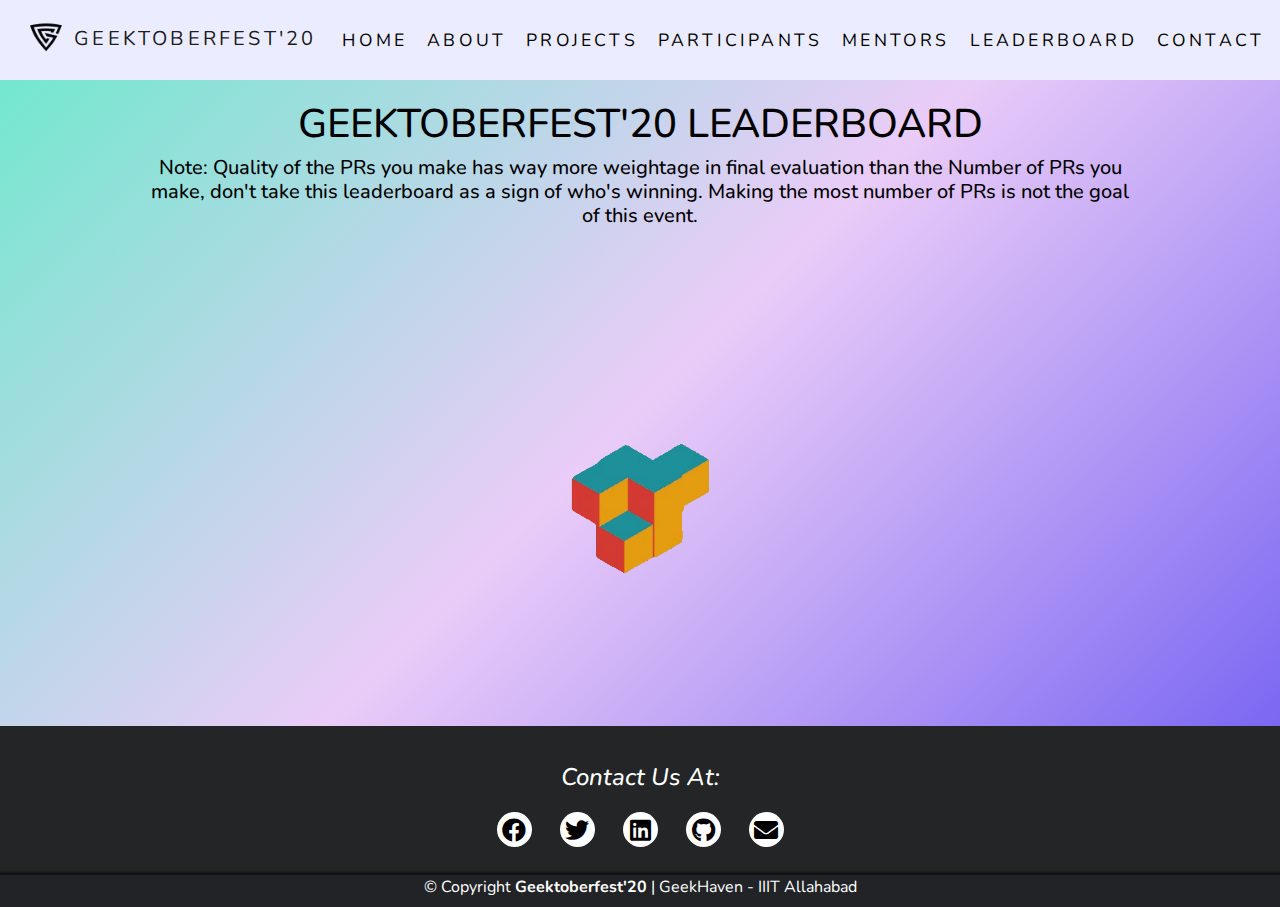
<file: leaderboard.html>
<!DOCTYPE html>
<html>
  <head>
    <title>Leaderboard</title>
    <meta charset="UTF-8" />
    <link
      rel="stylesheet"
      type="text/css"
      href="https://cdnjs.cloudflare.com/ajax/libs/font-awesome/5.15.1/css/all.min.css"
    />
    <link
      rel="stylesheet"
      href="https://stackpath.bootstrapcdn.com/bootstrap/4.5.2/css/bootstrap.min.css"
      integrity="sha384-JcKb8q3iqJ61gNV9KGb8thSsNjpSL0n8PARn9HuZOnIxN0hoP+VmmDGMN5t9UJ0Z"
      crossorigin="anonymous"
    />
    <link
      href="https://fonts.googleapis.com/css2?family=Nunito:wght@300&display=swap"
      rel="stylesheet"
    />
    <!-- Favicon -->
    <link rel="icon" href="public/img/favicon.png" />
    <link rel="stylesheet" href="public/css/leaderboard.css" />
  </head>
  <body>
    <haeder>
      <div class="container">
        <nav
          class="navbar navbar-expand-lg navbar-light fixed-top px-3"
          id="navbar"
        >
          <!-- For the Cursor -->
          <div class="cursors" id="cursordiv">
            <span class="cursor cursor--darkl"></span>
            <span class="cursor cursor--darks"></span>
          </div>
          <a class="navbar-brand" id="brand"
            ><img id="myImg" src="public/img/Nav-logo.png" alt="" />
            <span class="d-none d-sm-inline">GEEKTOBERFEST'20</span></a
          >

          <button
            class="navbar-toggler nav-toggle-btn"
            type="button"
            data-toggle="collapse"
            data-target="#navbarNav"
            aria-controls="navbarNav"
            aria-expanded="false"
            aria-label="Toggle navigation"
          >
            <span class="navbar-toggler-icon"></span>
          </button>

          <div class="links collapse navbar-collapse" id="navbarNav">
            <ul class="navbar-nav">
              <li class="nav-item">
                <a class="nav-link hvr-grow-shadow" href="./index.html#sectionLink1"
                  >Home</a
                >
              </li>
              <li class="nav-item">
                <a class="nav-link" href="index.html#section2">About</a>
              </li>
              <li class="nav-item">
                <a class="nav-link" href="/index.html#section3">Projects</a>
              </li>
              <li class="nav-item">
                <a class="nav-link" href="/index.html#section4">Participants</a>
              </li>
              <li class="nav-item">
                <a class="nav-link" href="/index.html#section6">Mentors</a>
              </li>
              <li class="nav-item">
                <a class="nav-link" href="./leaderboard.html" target="_self"
                  >Leaderboard</a
                >
              </li>
              <li class="nav-item">
                <a class="nav-link" href="/index.html#section5">Contact</a>
              </li>
            </ul>
            
          </div>
        </nav>
      </div>
    </haeder>
    <div id="leaderboard-container" class="column leaderboard-container">
      <p class="h1 mb-2">Geektoberfest'20 Leaderboard</p>
      <center>
        <div style="max-width: 1000px">
          <p class="h5 mb-5">
            Note: Quality of the PRs you make has way more weightage in final
            evaluation than the Number of PRs you make, don't take this
            leaderboard as a sign of who's winning. Making the most number of
            PRs is not the goal of this event.
          </p>
        </div>
      </center>
      <div id="preloader"></div>
      <div class="table-content" id="table-data">
        <table class="table table-borderless" id="leaderboard-table">
          <div class="table-header">
            <thead class="thead-dark">
              <tr>
                <th scope="col"><strong>RANK</strong></th>
                <th scope="col"><strong>PICTURE</strong></th>
                <th scope="col"><strong>USERNAME</strong></th>
                <th scope="col"><strong>NUMBER OF PRs</strong></th>
                <th scope="col"><strong>DETAILS</strong></th>
              </tr>
            </thead>
          </div>
          <tbody></tbody>
          <script src="./public/js/leaderboard.js"></script>
        </table>
      </div>
    </div>
    </div>
    <div class="section fp-auto-height" id="section5">
      <footer id="footer">
        <div class="footer">
          <ul class="social list-unstyled mt-4">
            <p class="contact-text h4"><em>Contact Us At:</em></p>
            <li>
              <a
                href="https://www.facebook.com/geekhaveniiita"
                target="_blank"
                class="fab fa-2x fa-facebook icon"
              ></a>
            </li>
            <li>
              <a
                href="https://twitter.com/geekhaveniiita?s=20"
                target="_blank"
                class="fab fa-2x fa-twitter icon"
              ></a>
            </li>

            <li>
              <a
                href="https://www.linkedin.com/company/geekhaven-iiita"
                target="_blank"
                class="fab fa-2x fa-linkedin icon"
              ></a>
            </li>

            <li>
              <a
                href="https://github.com/GeekHaven/"
                target="_blank"
                class="fab fa-2x fa-github icon"
              ></a>
            </li>
            <li>
              <a
                href="mailto:geekhaven@iiita.ac.in"
                target="_blank"
                class="fa fa-2x fa-envelope icon"
              ></a>
            </li>
          </ul>
          <div class="text-copyright">
            <p class="m-0 pb-2">
              © Copyright <strong>Geektoberfest'20</strong> | GeekHaven - IIIT
              Allahabad
            </p>
          </div>
        </div>
      </footer>
  </body>
</html>
</file>
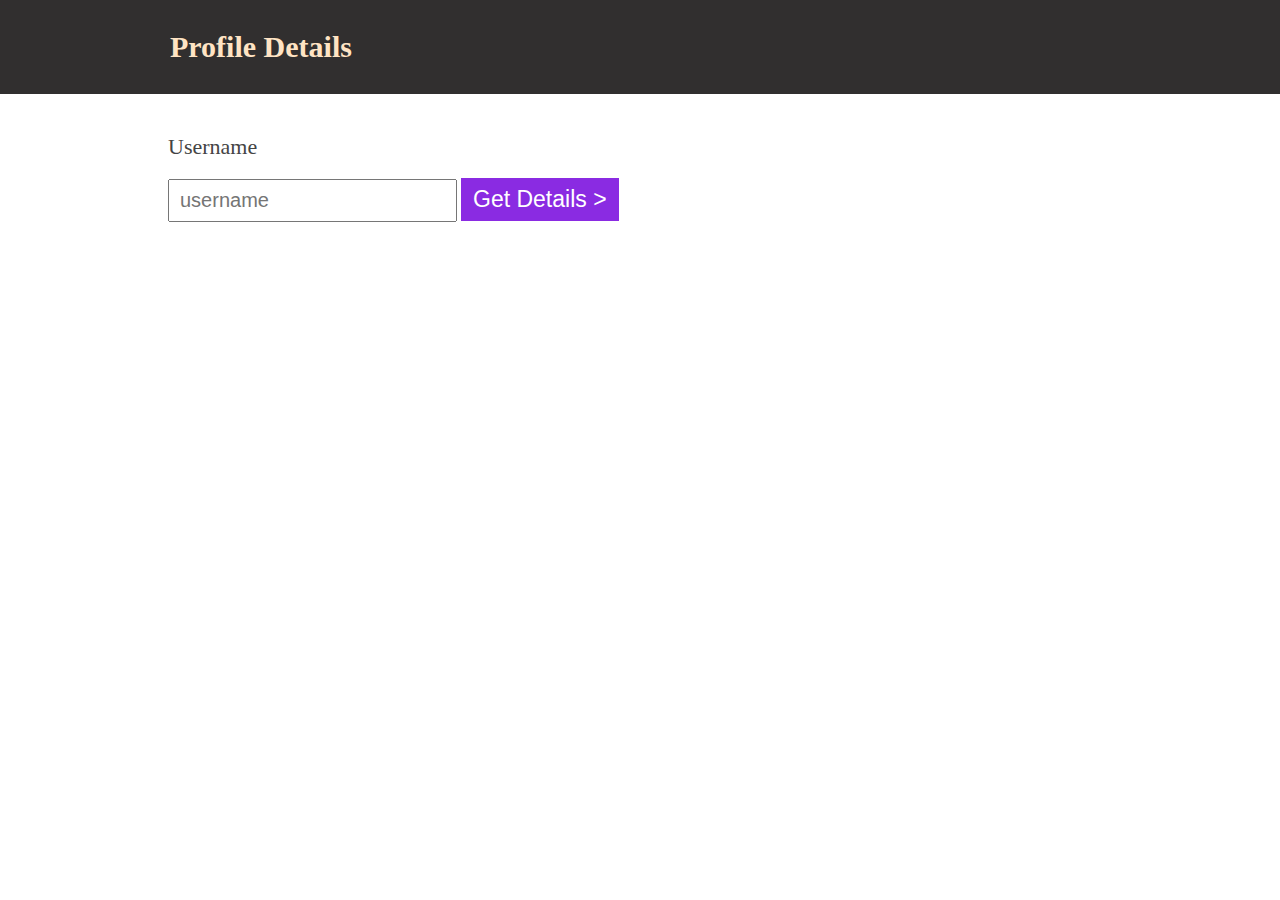
<file: public/profile.html>
<!DOCTYPE html>
<html lang="en">
  <head>
    <meta charset="UTF-8" />
    <meta name="viewport" content="width=device-width, initial-scale=1.0" />
    <title>Profile</title>
    <style>
      body {
        margin: 0;
      }
      .container {
        margin: auto;
        width: 80%;
      }
      h1 {
        padding: 30px 170px;
        font-size: 30px;
        background: rgb(49, 47, 47);
        color: bisque;
        margin: 0;
      }
      form {
        padding: 40px;
      }
      form label {
        display: block;
        color: #444;
        font-size: 22px;
      }
      input {
        padding: 8px 10px;
        font-size: 20px;
      }
      #details {
        margin-top: 40px;
        color: teal;
      }
      button {
        padding: 8px 12px;
        background-color: blueviolet;
        color: white;
        font-size: 23px;
        border: none;
      }
    </style>
  </head>
  <body>
    <h1>Profile Details</h1>
    <div class="container">
      <form id="profile">
        <label for="name">Username</label>
        <br />
        <input
          type="text"
          name="username"
          id="username"
          placeholder="username"
        />
        <button>Get Details ></button>
      </form>
      <br />

      <div id="details"></div>
    </div>

    <script>
      let profile = document.getElementById("profile");
      let details = document.getElementById("details");
      profile.addEventListener("submit", (e) => {
        e.preventDefault();
        let username = document.getElementById("username").value;
        fetch(
          "https://geekhaven.github.io/Geektoberfest-Main/contributions/" +
            username +
            ".json"
        )
          .then((res) => res.text())
          .then((res) => (details.innerHTML = res))
          .catch((err) => {
            console.log(err);
          });
      });
    </script>
  </body>
</html>
</file>
<file: public/css/leaderboard.css>
.leaderboard-container {
  padding-top: 100px;
  font-size: 20px;
}

.leaderboard-image {
  height: 50px;
  width: 50px;
  border-radius: 50%;
}
body {
  text-align: center;
  background-image: linear-gradient(
    -225deg,
    #69eacb 0%,
    #eaccf8 48%,
    #6654f1 100%
  );
  font-family: "Nunito", sans-serif;
  color: black;
}
#preloader{
  background: url(../img/leaderboard-preloader.gif) no-repeat center;
  background-size: contain;
  height: 450px;
  width: 20%;
  /* border: #056676 3px solid; */
  margin-bottom: 5%;
  border-radius: 10px;
  margin: auto;
}
.table-content{
  display: none;
}
.h1 {
  text-align: center;
  text-transform: uppercase;
}
table {
  max-width: 1000px;
  max-height: 300px;
  justify-content: center;
  margin: 0 auto;
  background-color: white;
}

a {
  color: black;
}
a:hover {
  color: #037bfc;
}

.fa-user {
  font-size: 30px;
}

.navbar {
  font-family: "Nunito", sans-serif;
  text-transform: uppercase;
  letter-spacing: 0.2em;
  padding: 0.5rem 10rem;
  background-color: rgb(235, 236, 255);
  height: 80px;
}

.navbar-toggler {
  margin-left: auto;
}

#navbar.fixed-top {
  position: fixed;
  justify-content: inherit;
}

.navbar-brand img {
  width: 40px;
  height: 40px;
  margin: 0 0 10px 10px;
  margin-bottom: 10px;
}

.navbar-nav {
  padding-left: 0px;
  margin: 0rem;
}

#navbarNav li a {
  word-spacing: 0em;
  text-decoration: none;
  position: relative;
  display: block;
  overflow: hidden;
  font-size: 1.1em;
  margin: 5px;
  padding-left: 0rem;
  padding: 5px;
  color: #000000;
  transition: color 0.5s;
}

#navbarNav li a::before {
  content: "";
  width: 70px;
  position: absolute;
  border-bottom: 2px solid #7c32d1;
  bottom: 0;
  right: 350px;
  transition: 0.5s all;
}

#navbarNav li a:hover::before {
  right: 0;
}

.nav-toggle-btn {
  border: none;
}

.nav-toggle-btn:focus {
  outline: 0 !important;
}

.nav-toggle-btn:active {
  outline: 0 !important;
}

body.dark-theme .navbar {
  background-color: #1a1a2e;
}

@media screen and (max-width: 993px) {
  ul.navbar-nav {
    margin-top: 12px;
    margin-left: -18px;
    margin-right: -20px;
  }
  li {
    background-color: rgb(235, 236, 255);
  }
  li.nav-item {
    margin-left: 2px;
  }
  body.dark-theme li {
    background-color: #1a1a2e;
  }

  label.switch {
    margin-top: -333px;
    margin-right: 40px;
  }
  #navbarNav li a {
    text-decoration-line: none;
    text-decoration-style: none;
    border-bottom: none;
  }
  #navbarNav li a::before {
    text-decoration-line: none;
    text-decoration-style: none;
    border-bottom: none;
  }
  #navbarNav li a:hover::before {
    text-decoration-line: none;
    text-decoration-style: none;
    border-bottom: 2px solid #7c32d1;
  }
}

.footer {
  left: 0;
  bottom: 0;
  width: 100%;
  background-color: #232526;
  font-family: "Nunito", sans-serif;
  color: white;
  margin-top: 0px;
  padding-top: 10pt;
  padding-bottom: 0;
  text-align: center;
}

.social li {
  display: inline-block;
}

.social li a {
  width: 35px;
  height: 35px;
  border-radius: 50%;
  margin: 0.5em;
  background: #fff;
  color: black !important;
  position: center;
  display: block;
  line-height: 1.5em;
  text-decoration: none;
}

.fa-2x {
  font-size: 1.5em !important;
}

.icon:hover {
  transform: scale(1.2);
  transition-duration: 0.2s;
}

.social .fa-facebook:hover {
  box-shadow: 0 0 2px 4px rgba(65, 103, 178, 0.4);
}

.social .fa-twitter:hover {
  box-shadow: 0 0 2px 4px rgba(29, 161, 242, 0.4);
}
.social .fa-linkedin:hover {
  box-shadow: 0 0 2px 4px rgba(40, 103, 178, 0.4);
}
.social .fa-github:hover {
  box-shadow: 0 0 2px 4px rgba(127, 71, 201, 0.4);
}
.social .fa-envelope:hover {
  box-shadow: 0 0 2px 4px rgba(219, 68, 55, 0.4);
}

.text-copyright {
  background-color: #212326;
  box-shadow: 0 0 2px 3px rgba(0, 0, 0, 0.5);
}

@media screen and (max-width: 450px) {
  .text-copyright {
    display: block;
    font-size: small;
  }
}
</file>
